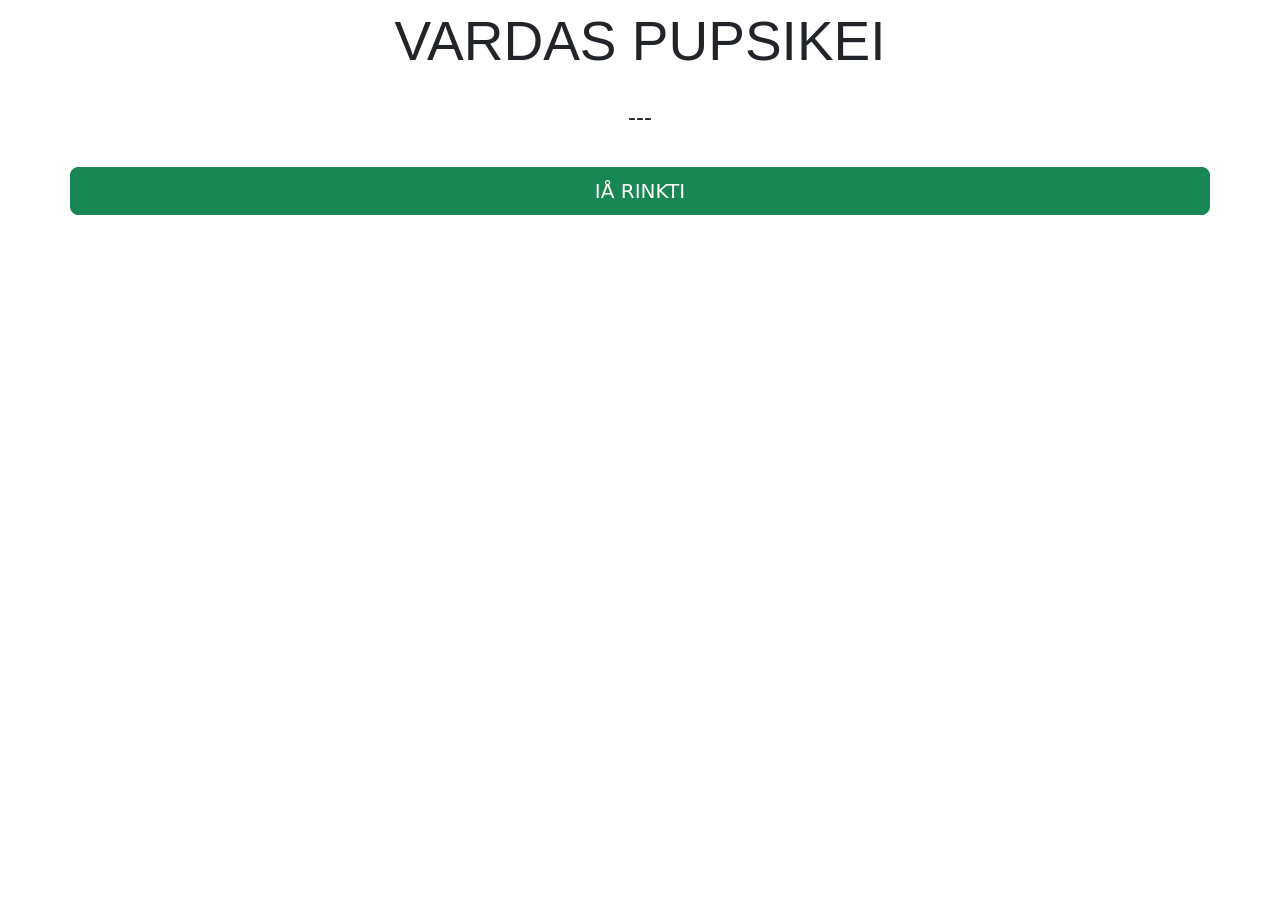
<file: index.html>
<!DOCTYPE html>
	<html>

	<head>

		<!-- Bootsrap -->
		<link href="https://cdn.jsdelivr.net/npm/bootstrap@5.0.0-beta2/dist/css/bootstrap.min.css" rel="stylesheet" integrity="sha384-BmbxuPwQa2lc/FVzBcNJ7UAyJxM6wuqIj61tLrc4wSX0szH/Ev+nYRRuWlolflfl" crossorigin="anonymous">
		
		<script src="https://cdn.jsdelivr.net/npm/bootstrap@5.0.0-beta2/dist/js/bootstrap.bundle.min.js" integrity="sha384-b5kHyXgcpbZJO/tY9Ul7kGkf1S0CWuKcCD38l8YkeH8z8QjE0GmW1gYU5S9FOnJ0" crossorigin="anonymous"></script>

		<link rel="stylesheet" type="text/css" href="style.css">
		<script src="script.js"></script>

		<title>Vardai Pupsikei</title>

		<meta name="viewport" content="width=device-width, initial-scale=1.0">

	</head>
		
	<body>


		<div class="d-grid gap-3">
			<div class="container">
					<div class="row">
						<p1 class="text-center headeris">VARDAS PUPSIKEI</p1>
					</div>
				</div>

				<div class="container">
					<div class="row">
						<p class="text-center atsakymas">---</p>
					</div>
				</div>	

			<div class="container">
				<div class="row justify-content-center">
						<button onclick="gentxt();" type="button" class="btn btn-success btn-lg">IŠRINKTI</button>
					<!--<button onclick="gentxt();" class="mygtukas">IŠRINKTI</button>-->
				</div>
			</div>		
		</div>
				
				
	</body>

	</html>
</file>
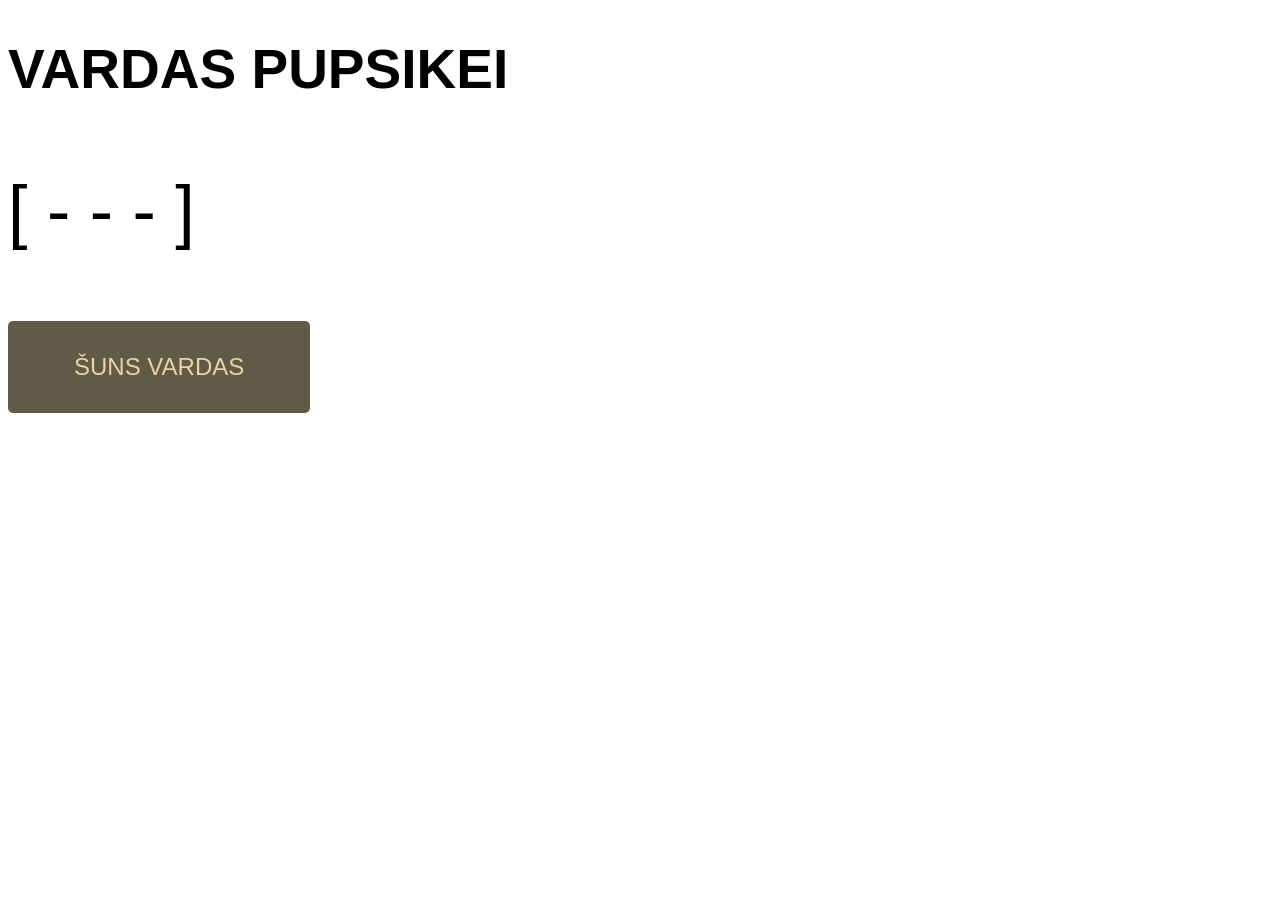
<file: vardai_pupsikei.html>
<!DOCTYPE html>
	<html>

	<head>

		<style>
			.atsakymas{
				font-family: sans-serif;
				font-size: 70px;
				text-transform: uppercase;
			}

			.mygtukas{

				

				background-color: #615A46; /*  */
  				border: 2px solid #615A46;
 				color: #E6D4A5;
  				padding: 30px 64px;
  				text-align: center;
  				text-decoration: none;
  				display: inline-block;
  				font-size: 24px;
  				border-radius: 5px;

  				transition-duration: 0.2s;

			}

			.mygtukas:hover{

				background-color: #E6D4A5; /*  */
  				border: 2px solid #615A46;
 				color: #615A46;
  				padding: 30px 64px;
  				text-align: center;
  				text-decoration: none;
  				display: inline-block;
  				font-size: 24px;
  				border-radius: 5px;

  				transition-duration: 0.2s;
			}

			.mygtukas span{


			}

			.headeris{
				font-family: sans-serif;
				font-size: 55px;
				text-transform: uppercase;
			}
		
		</style>
		
		<title>Vardai Pupsikei</title>

	</head>
		
	<body>

		<h1 class="headeris">Vardas pupsikei</h1>

		<p class="atsakymas">[ - - - ]</p>

		<button class="mygtukas", onclick="gentxt(); "> ŠUNS VARDAS </button>

		<script>
			
			function gentxt() {

				var word=[	'Alė', 
							'Ananasė',
							'Atsuktuvė',
							'Avietė',
							'Avokadė',
							'Baltoji (rusė)',
							'Bandelė',
							'Bankuchenė',
							'Baranka',
							'Barbora',
							'Batonė', 
							'Befstrogenė',
							'Beigelė',
							'Bela',
							'Bitė',
							'Braškė',
							'Britnė',
							'Brokolė',
							'Bulka',
							'Bulvė',
							'Buratinė (limonadas)', 
							'Buratta',
							'Burito',
							'Chrosemundės Pilčer',
							'Churra',
							'Čičinskė',
							'Čierka',
							'Čipsė',
							'Čivilita',
							'Cola',
							'Crosasenė', 
							'Daisy',
							'Daržovė',
							'Dešrelė',
							'Dina',
							'Diušė',
							'Dora (The Explorer)',
							'Druska',
							'Duona',
							'Džinė', 
							'Džiugė',
							'Estrela',
							'Falafelija Tortaitė Van Salota Trečioji',
							'Fanta',
							'Feta',
							'Gitanė Nausėdė',
							'Grietinė',
							'Grikė',
							'Griliažė',
							'Irisė', 
							'Kanelė',
							'Kava',
							'Kebabė',
							'Kefyrė',
							'Keksė',
							'Kepta Duona',
							'Kivė',
							'Klementina',
							'Kometa',
							'Kopūstė', 
							'Krembriulė',
							'Krenesansė',
							'Kroisanė',
							'Kroksė',
							'Krosanė',
							'Krosanenė',
							'Krosemunda',
							'Kruopa',
							'Kvietka',
							'Kvuasonė', 
							'Lazanija',
							'Lėja',
							'Lili',
							'Lizė',
							'Makarūnsė',
							'Mangė',
							'Margarita',
							'Marsė',
							'Martinė (plakta, ne maišyta)',
							'Maskarponė', 
							'McFlurrė',
							'Mėnulė',
							'Merė (kruvinoji)',
							'Miglė (saldainis)',
							'Milka',
							'Mocarella',
							'Morka',
							'Nomeda',
							'Nuga',
							'Pica', 
							'Pienė',
							'Pinacoladė',
							'Pringlsas',
							'Pudra (cukraus)',
							'Pupa',
							'Ramūnė (Karbauskė)',
							'Razinka',
							'Ropė',
							'Salsa',
							'Sardelė', 
							'Šarka',
							'Siesta',
							'Silkė',
							'Siurprizė (saldainis)',
							'Skarelė (Biržų duonos)',
							'Skvernelė',
							'Šlapenka',
							'Snaigė',
							'Spagetė',
							'Spirga', 
							'Šponkė',
							'Špunka',
							'Šventinė',
							'Taco',
							'Televisa (presenta)',
							'Tinginė',
							'Tiramisė',
							'Tofu',
							'Uoga',
							'Vata (cukraus)',
							'Vėjė (nupūsta)',
							'Vilnelė (limonadas)',
							'Vodka',
							'Zefyrė',
							'Želė',
							'Žirnė',
							'Zrazė'
							];

				var para=document.querySelector('p');
				para.innerHTML=word[Math.floor(Math.random()*word.length)];
			}


		</script>

	</body>

	</html>
</file>
<file: style.css>
.headeris{
				font-family: sans-serif;
				font-size: 55px;
				text-transform: uppercase;
			}


			.atsakymas{

				font-family: sans-serif;
				font-size: 24px;
				text-transform: uppercase;
			}

			.mygtukas{

				background-color: #615A46; 
  				border: 2px solid #615A46;
 				color: #E6D4A5;
  				padding: 30px 64px;
  				text-align: center;
  				text-decoration: none;
  				display: inline-block;
  				font-size: 24px;
  				border-radius: 5px;

  				transition-duration: 0.2s;

			}

			.mygtukas:hover{

				background-color: #E6D4A5; 
  				border: 2px solid #615A46;
 				color: #615A46;
  				padding: 30px 64px;
  				text-align: center;
  				text-decoration: none;
  				display: inline-block;
  				font-size: 24px;
  				border-radius: 5px;

  				transition-duration: 0.2s;
			}
</file>
